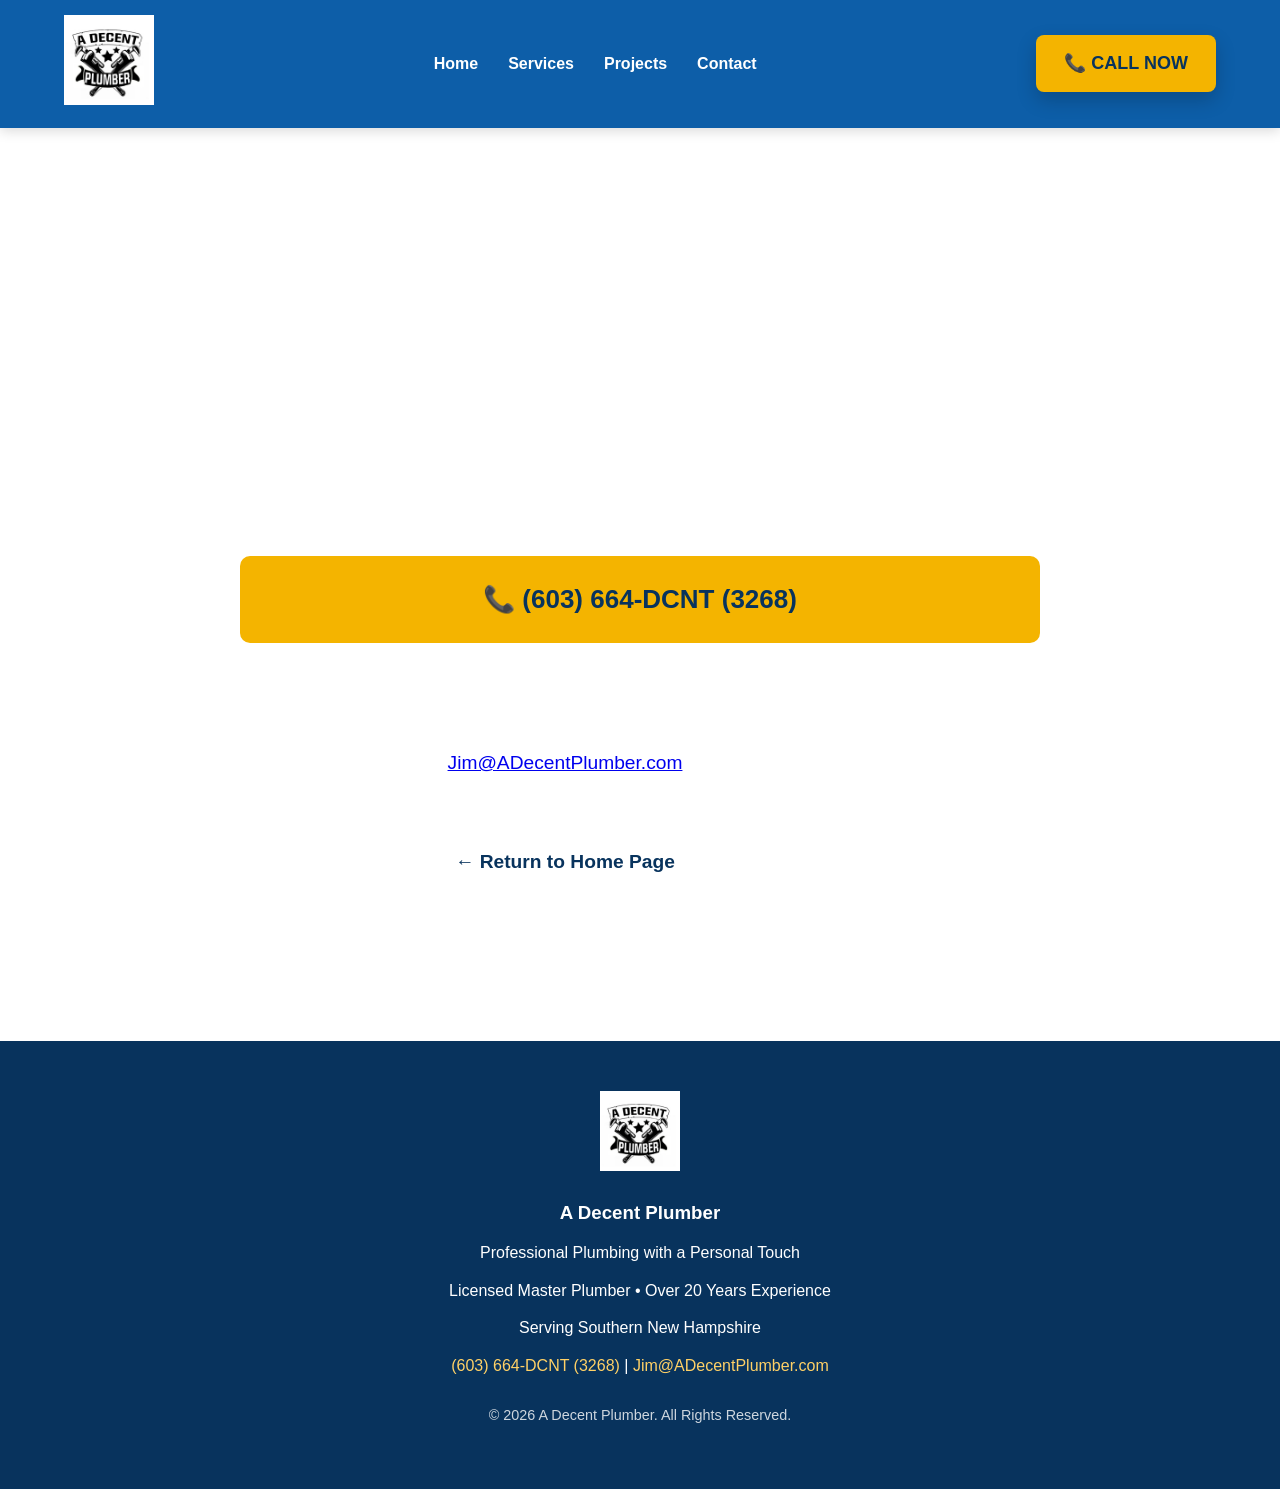
<file: thank-you.html>
<!DOCTYPE html>
<html lang="en">

<head>

<meta charset="UTF-8">
<meta name="viewport" content="width=device-width, initial-scale=1.0">

<title>Thank You | A Decent Plumber</title>

<link rel="stylesheet" href="css/style.css">

</head>

<body>

<header>

<div class="container">

<div class="logo">

<img src="images/logo.png" alt="A Decent Plumber Logo">

</div>

<nav>

<ul>

<li><a href="index.html">Home</a></li>
<li><a href="index.html#services">Services</a></li>
<li><a href="index.html#gallery">Projects</a></li>
<li><a href="index.html#contact">Contact</a></li>

</ul>

</nav>

<a class="call-button" href="tel:6036643268">

📞 CALL NOW

</a>

</div>

</header>

<section class="hero">

<div class="container" style="text-align:center; max-width:800px;">

<h1>Thank You!</h1>

<p style="font-size:1.3rem; margin-top:25px;">

Your request has been received.

</p>

<p>

Thank you for contacting <strong>A Decent Plumber</strong>.

Jim will review your request and get back to you as soon as possible.

</p>

<p style="margin-top:35px;">

If your plumbing issue is urgent, please call us directly.

</p>

<a class="primary-button large-call-button"

href="tel:6036643268">

📞 (603) 664-DCNT (3268)

</a>

<p style="margin-top:40px;">

or email

</p>

<p>

<a href="mailto:Jim@ADecentPlumber.com">

Jim@ADecentPlumber.com

</a>

</p>

<p style="margin-top:50px;">

<a class="secondary-button"

href="index.html">

← Return to Home Page

</a>

</p>

</div>

</section>

<footer>

<div class="container">

<img src="images/logo.png"
class="footer-logo"
alt="A Decent Plumber Logo">

<h3>A Decent Plumber</h3>

<p>

Professional Plumbing with a Personal Touch

</p>

<p>

Licensed Master Plumber • Over 20 Years Experience

</p>

<p>

Serving Southern New Hampshire

</p>

<p>

<a href="tel:6036643268">

(603) 664-DCNT (3268)

</a>

|

<a href="mailto:Jim@ADecentPlumber.com">

Jim@ADecentPlumber.com

</a>

</p>

<p class="copyright">

© 2026 A Decent Plumber. All Rights Reserved.

</p>

</div>

</footer>

<script src="js/script.js"></script>

</body>

</html>
</file>
<file: css/style.css>
/* ===================================
   A Decent Plumber
   Professional Plumbing with a Personal Touch
=================================== */

*{
margin:0;
padding:0;
box-sizing:border-box;
}

html{
scroll-behavior:smooth;
}

body{
font-family:Arial,Helvetica,sans-serif;
background:#f4f7fb;
color:#333;
line-height:1.6;
}

.container{
width:90%;
max-width:1200px;
margin:auto;
}

/* HEADER */

header{
position:sticky;
top:0;
background:#0d5ea8;
padding:15px 0;
box-shadow:0 3px 12px rgba(0,0,0,.15);
z-index:999;
}

header .container{
display:flex;
justify-content:space-between;
align-items:center;
}

.logo img{
height:90px;
width:auto;
}

nav ul{
display:flex;
gap:30px;
list-style:none;
}

nav a{
color:white;
text-decoration:none;
font-weight:bold;
transition:.3s;
}

nav a:hover{
color:#ffd166;
}

/* HERO */

.hero{
background:linear-gradient(135deg,#0d5ea8,#167bd8);
color:white;
padding:90px 0;
}

.hero-content{
display:grid;
grid-template-columns:1fr 1fr;
gap:50px;
align-items:center;
}

.hero h1{
font-size:3rem;
margin-bottom:25px;
}

.hero p{
font-size:1.15rem;
margin-bottom:30px;
}

.hero-image{
text-align:center;
}

.hero-image img{
width:100%;
max-width:430px;
border-radius:18px;
box-shadow:0 15px 40px rgba(0,0,0,.35);
}

/* BUTTONS */

.button{
display:inline-block;
background:#ffd166;
color:#0d5ea8;
padding:15px 28px;
border-radius:8px;
font-weight:bold;
text-decoration:none;
margin-right:15px;
margin-bottom:15px;
transition:.3s;
}

.button:hover{
transform:translateY(-3px);
}

.button.secondary{
background:white;
}

/* SECTIONS */

section{
padding:80px 0;
}

section:nth-child(even){
background:white;
}

h2{
font-size:2.4rem;
color:#0d5ea8;
margin-bottom:35px;
text-align:center;
}

.section-intro{
text-align:center;
max-width:700px;
margin:0 auto 40px;
}

/* ABOUT */

.about-grid{
display:grid;
grid-template-columns:1fr 1fr;
gap:50px;
align-items:center;
}

.about-grid img{
width:100%;
border-radius:16px;
box-shadow:0 10px 25px rgba(0,0,0,.25);
}

/* SERVICES */

.services-grid{
display:grid;
grid-template-columns:repeat(auto-fit,minmax(240px,1fr));
gap:30px;
}

.service-card{
background:white;
padding:35px;
border-radius:14px;
box-shadow:0 10px 25px rgba(0,0,0,.08);
transition:.3s;
text-align:center;
}

.service-card:hover{
transform:translateY(-8px);
}

.service-card h3{
color:#0d5ea8;
margin-bottom:15px;
}

/* GALLERY */

.gallery{
display:grid;
grid-template-columns:repeat(auto-fit,minmax(250px,1fr));
gap:25px;
}

.gallery img{
width:100%;
height:260px;
object-fit:cover;
border-radius:14px;
box-shadow:0 8px 18px rgba(0,0,0,.2);
transition:.3s;
}

.gallery img:hover{
transform:scale(1.05);
}

/* REVIEWS */

.review-box{
background:white;
padding:45px;
max-width:800px;
margin:auto;
text-align:center;
border-radius:15px;
box-shadow:0 10px 25px rgba(0,0,0,.08);
font-size:1.2rem;
}

/* CONTACT */

.contact-grid{
display:grid;
grid-template-columns:1fr 1fr;
gap:50px;
}

.contact-grid a{
color:#0d5ea8;
text-decoration:none;
font-weight:bold;
}

input,
textarea{
width:100%;
padding:15px;
margin-bottom:20px;
border:1px solid #ccc;
border-radius:8px;
font-size:16px;
}

button{
background:#0d5ea8;
color:white;
padding:16px 30px;
border:none;
border-radius:8px;
font-size:17px;
cursor:pointer;
transition:.3s;
}

button:hover{
background:#09457d;
}

/* FOOTER */

footer{
background:#08335d;
color:white;
text-align:center;
padding:50px 20px;
}

.footer-logo{
height:80px;
margin-bottom:20px;
}

footer a{
color:#ffd166;
text-decoration:none;
}

.copyright{
margin-top:25px;
font-size:.9rem;
opacity:.8;
}

/* MOBILE */

@media(max-width:900px){

header .container{
flex-direction:column;
}

nav ul{
flex-wrap:wrap;
justify-content:center;
margin-top:20px;
gap:18px;
}

.hero-content,
.about-grid,
.contact-grid{
grid-template-columns:1fr;
text-align:center;
}

.hero h1{
font-size:2.3rem;
}

.hero-image{
margin-top:35px;
}

.button{
display:block;
margin:15px auto;
width:260px;
}

}
/* ===========================
   NEW HOMEPAGE IMPROVEMENTS
===========================*/

/* Top Information Bar */

.top-bar{
background:#08335d;
color:#fff;
padding:10px 0;
font-size:.95rem;
}

.top-bar .container{
display:flex;
justify-content:space-between;
align-items:center;
flex-wrap:wrap;
gap:10px;
}

.top-bar a{
color:#ffd166;
text-decoration:none;
font-weight:bold;
}

/* Navigation Call Button */

.call-button{
background:#f4b400;
color:#08335d;
padding:14px 28px;
border-radius:8px;
text-decoration:none;
font-weight:700;
font-size:18px;
transition:.3s;
box-shadow:0 8px 20px rgba(0,0,0,.2);
}

.call-button:hover{
background:#ffcb33;
transform:translateY(-3px);
}

/* Hero */

.hero{
background:linear-gradient(rgba(8,51,93,.88),rgba(13,94,168,.88)),
url("../images/project5.jpg") center center/cover;
padding:110px 0;
}

.hero h1{
font-size:3.4rem;
line-height:1.15;
margin-bottom:25px;
}

.hero p{
font-size:1.2rem;
margin-bottom:35px;
max-width:650px;
}

.hero-buttons{
display:flex;
flex-wrap:wrap;
gap:20px;
margin-bottom:35px;
}

.primary-button,
.secondary-button{

display:inline-block;
padding:18px 34px;
border-radius:10px;
text-decoration:none;
font-weight:bold;
transition:.3s;

}

.primary-button{

background:#f4b400;
color:#08335d;

}

.primary-button:hover{

background:#ffd54d;
transform:translateY(-4px);

}

.secondary-button{

background:white;
color:#08335d;

}

.secondary-button:hover{

background:#f3f3f3;

}

/* Credentials */

.hero-badges{

display:grid;
grid-template-columns:repeat(auto-fit,minmax(180px,1fr));
gap:15px;

margin-top:20px;

}

.hero-badges div{

background:white;
color:#08335d;

padding:15px;

border-radius:10px;

font-weight:bold;

box-shadow:0 6px 18px rgba(0,0,0,.15);

}

/* Service Area */

.service-area{

background:#0d5ea8;
color:white;
text-align:center;

}

.service-area h2{

color:white;
margin-bottom:20px;

}

.service-area p{

font-size:1.15rem;
max-width:1000px;
margin:auto;
line-height:2;

}

/* Service Icons */

.service-icon{

font-size:42px;

margin-bottom:18px;

}

/* Better Cards */

.service-card{

border-top:5px solid #0d5ea8;

}

/* Contact */

.contact-card{

background:white;

padding:40px;

border-radius:15px;

box-shadow:0 12px 30px rgba(0,0,0,.08);

}

/* Large Call Button */

.large-call-button{

display:block;

text-align:center;

margin-top:30px;

padding:24px;

font-size:26px;

line-height:1.5;

}

/* CTA Banner */

.cta-banner{

background:#08335d;

color:white;

text-align:center;

padding:80px 20px;

}

.cta-banner h2{

color:white;

font-size:2.7rem;

margin-bottom:20px;

}

.cta-banner p{

font-size:1.2rem;

margin-bottom:35px;

}

/* Gallery */

.gallery img{

height:320px;

border-radius:14px;

transition:.35s;

}

.gallery img:hover{

transform:scale(1.05);

box-shadow:0 20px 40px rgba(0,0,0,.25);

}

/* Footer */

footer{

margin-top:0;

}

footer p{

margin:12px 0;

}

/* Mobile */

@media(max-width:900px){

.top-bar .container{

flex-direction:column;

text-align:center;

}

.call-button{

width:100%;

text-align:center;

margin-top:15px;

}

.hero{

padding:70px 0;

}

.hero h1{

font-size:2.4rem;

}

.hero-buttons{

flex-direction:column;

}

.large-call-button{

font-size:22px;

}

}
</file>
